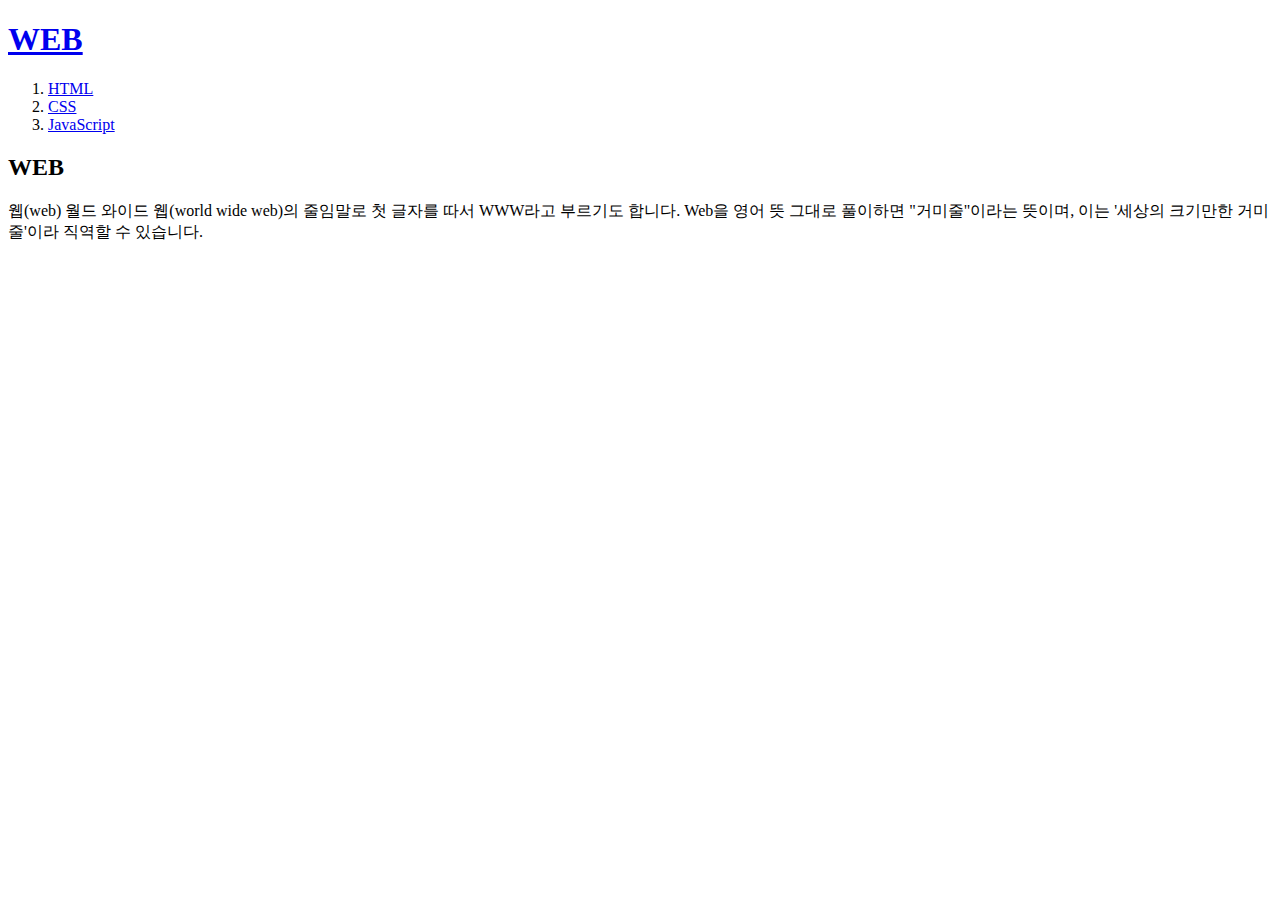
<file: index.html>
<!DOCTYPE html>
<html>
<head>
  <title>WEB1 - Welcome</title>
  <meta charset="utf-8">
</head>
<body>
<h1><a href="index.html">WEB</a></h1>
<ol>
  <li><a href="1.html">HTML</a></li>
  <li><a href="2.html">CSS</a></li>
  <li><a href="3.html">JavaScript</a></li>
</ol>
<h2>WEB</h2>
<p>웹(web) 월드 와이드 웹(world wide web)의 줄임말로 첫 글자를 따서 WWW라고 부르기도 합니다.
Web을 영어 뜻 그대로 풀이하면 "거미줄"이라는 뜻이며, 이는 '세상의 크기만한 거미줄'이라 직역할 수 있습니다. </p>
</body>
</html>
</file>
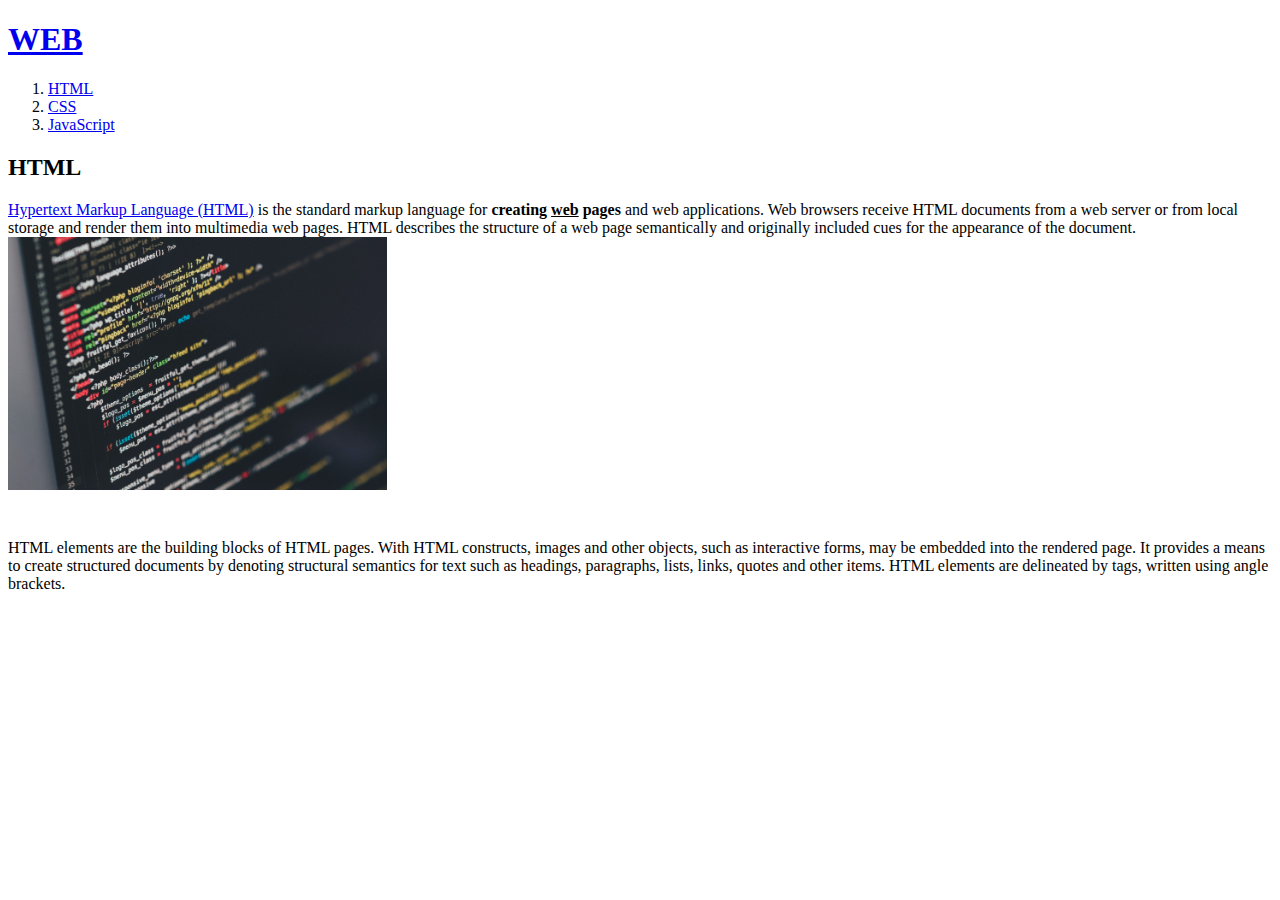
<file: 1.Html>
<!DOCTYPE html>
<html>
<head>
  <title>WEB1 - html</title>
  <meta charset="utf-8">
</head>
<body>
<h1><a href="index.html">WEB</a></h1>
<ol>
  <li><a href="1.html">HTML</a></li>
  <li><a href="2.html">CSS</a></li>
  <li><a href="3.html">JavaScript</a></li>
</ol>
<h2>HTML</h2>
<p><a href="https://www.w3.org/TR/2011/WD-html5-20110405/"target="_black" title="html15">Hypertext Markup Language (HTML)</a>
  is the standard markup language for <strong>creating
  <u>web</u> pages</strong> and web applications.

  Web browsers receive HTML documents from a web server or from local storage
  and render them into multimedia web pages. HTML describes the structure of
  a web page semantically and originally included cues for the appearance of the document.

<img src="coding.jpg" width="30%">
  </p><p style="margin-top:45px;">HTML elements are the building blocks of HTML pages. With HTML constructs,
  images and other objects, such as interactive forms, may be embedded into the rendered page.
  It provides a means to create structured documents by denoting structural semantics for text such as
  headings, paragraphs, lists, links, quotes and other items. HTML elements are delineated by tags,
   written using angle brackets. </p>
</body>
</html>
</file>
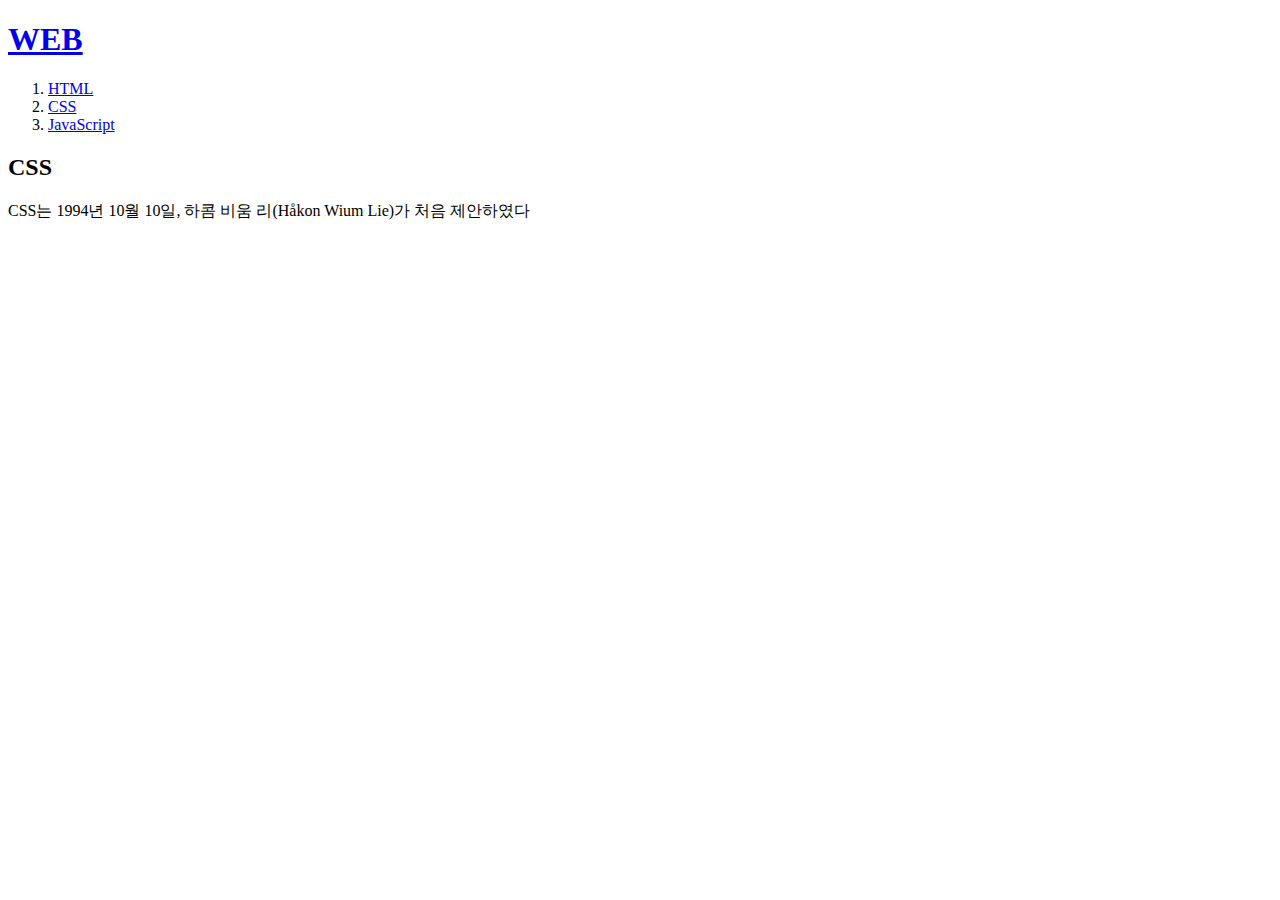
<file: 2.html>
<!DOCTYPE html>
<html>
<head>
  <title>WEB1 - CSS</title>
  <meta charset="utf-8">
</head>
<body>
<h1><a href="index.html">WEB</a></h1>
<ol>
  <li><a href="1.html">HTML</a></li>
  <li><a href="2.html">CSS</a></li>
  <li><a href="3.html">JavaScript</a></li>
</ol>
<h2>CSS</h2>
<p>
  CSS는 1994년 10월 10일, 하콤 비움 리(Håkon Wium Lie)가 처음 제안하였다
</p>
</body>
</html>
</file>
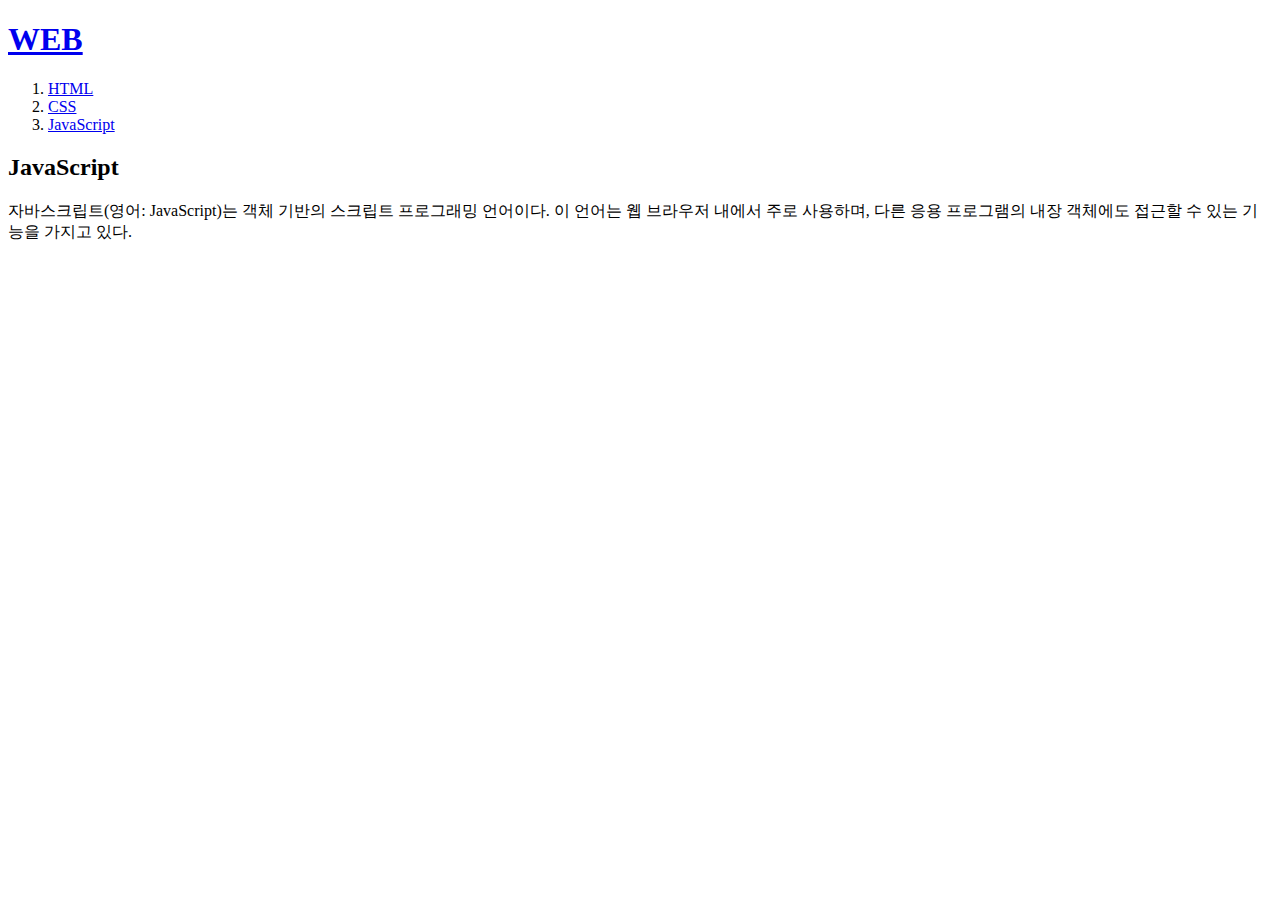
<file: 3.html>
<!DOCTYPE html>
<html>
<head>
  <title>WEB1 - JavaScript</title>
  <meta charset="utf-8">
</head>
<body>
<h1><a href="index.html">WEB</a></h1>
<ol>
  <li><a href="1.html">HTML</a></li>
  <li><a href="2.html">CSS</a></li>
  <li><a href="3.html">JavaScript</a></li>
</ol>
<h2>JavaScript</h2>
<p>자바스크립트(영어: JavaScript)는 객체 기반의 스크립트 프로그래밍 언어이다.
  이 언어는 웹 브라우저 내에서 주로 사용하며, 다른 응용 프로그램의 내장 객체에도 접근할 수 있는 기능을 가지고 있다.  </p>
</body>
</html>
</file>
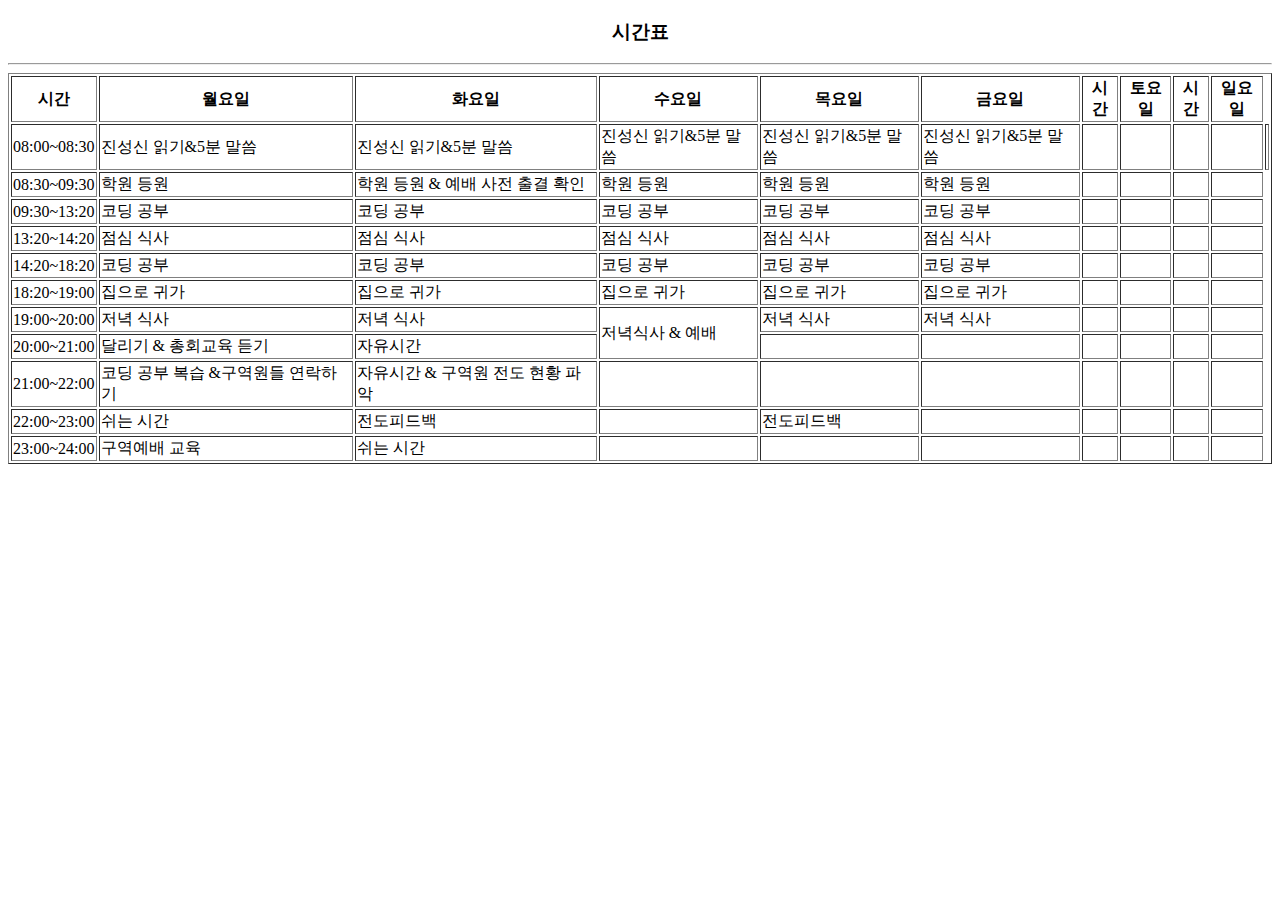
<file: clone-coding/TimeTable.html>
<!DOCTYPE html>
<html lang="en">
<head>
    <meta charset="UTF-8">
    <meta http-equiv="X-UA-Compatible" content="IE=edge">
    <meta name="viewport" content="width=device-width, initial-scale=1.0">
    <title>Time_Table</title>
</head>
<body>
    <h3 style="text-align: center;">시간표</h3>
    <hr>
    <table border="1" width="100%;" height="100%;">
        <tr>
            <th colspan="2">시간</th>
            <th>월요일</th>
            <th>화요일</th>
            <th>수요일</th>
            <th>목요일</th>
            <th>금요일</th>
            <th>시간</th>
            <th>토요일</th>
            <th>시간</th>
            <th>일요일</th>
        </tr>
        <tr>
            <td colspan="2">08:00~08:30</td>
            <td>진성신 읽기&5분 말씀</td>
            <td>진성신 읽기&5분 말씀</td>
            <td>진성신 읽기&5분 말씀</td>
            <td>진성신 읽기&5분 말씀</td>
            <td>진성신 읽기&5분 말씀</td>
            <td></td>
            <td></td>
            <td></td>
            <td></td>
            <td></td>
        </tr>
        <tr>
            <td colspan="2">08:30~09:30</td>
            <td>학원 등원</td>
            <td>학원 등원 & 예배 사전 출결 확인</td>
            <td>학원 등원</td>
            <td>학원 등원</td>
            <td>학원 등원</td>
            <td></td>
            <td></td>
            <td></td>
            <td></td>
        </tr>
        <tr>
            <td colspan="2">09:30~13:20</td>
            <td>코딩 공부</td>
            <td>코딩 공부</td>
            <td>코딩 공부</td>
            <td>코딩 공부</td>
            <td>코딩 공부</td>
            <td></td>
            <td></td>
            <td></td>
            <td></td>
        </tr>
        <tr>
            <td colspan="2">13:20~14:20</td>
            <td>점심 식사</td>
            <td>점심 식사</td>
            <td>점심 식사</td>
            <td>점심 식사</td>
            <td>점심 식사</td>
            <td></td>
            <td></td>
            <td></td>
            <td></td>
        </tr>
        <tr>
            <td colspan="2">14:20~18:20</td>
            <td>코딩 공부</td>
            <td>코딩 공부</td>
            <td>코딩 공부</td>
            <td>코딩 공부</td>
            <td>코딩 공부</td>
            <td></td>
            <td></td>
            <td></td>
            <td></td>
        </tr>
        <tr>
            <td colspan="2">18:20~19:00</td>
            <td>집으로 귀가</td>
            <td>집으로 귀가</td>
            <td>집으로 귀가</td>
            <td>집으로 귀가</td>
            <td>집으로 귀가</td>
            <td></td>
            <td></td>
            <td></td>
            <td></td>
        </tr>
        <tr>
            <td colspan="2">19:00~20:00</td>
            <td>저녁 식사</td>
            <td>저녁 식사</td>
            <td rowspan="2">저녁식사 & 예배</td>
            <td>저녁 식사</td>
            <td>저녁 식사</td>
            <td></td>
            <td></td>
            <td></td>
            <td></td>
        </tr>
        <tr>
            <td colspan="2">20:00~21:00</td>
            <td>달리기 & 총회교육 듣기</td>
            <td>자유시간</td>
            <td></td>
            <td></td>
            <td></td>
            <td></td>
            <td></td>
            <td></td>
        </tr>
        <tr>
            <td colspan="2">21:00~22:00</td>
            <td>코딩 공부 복습 &구역원들 연락하기</td>
            <td>자유시간 & 구역원 전도 현황 파악</td>
            <td></td>
            <td></td>
            <td></td>
            <td></td>
            <td></td>
            <td></td>
            <td></td>
        </tr>
        <tr>
            <td colspan="2">22:00~23:00</td>
            <td>쉬는 시간</td>
            <td>전도피드백</td>
            <td></td>
            <td>전도피드백</td>
            <td></td>
            <td></td>
            <td></td>
            <td></td>
            <td></td>
            
        </tr>
        <tr>
            <td colspan="2">23:00~24:00</td>
            <td>구역예배 교육</td>
            <td>쉬는 시간</td>
            <td></td>
            <td></td>
            <td></td>
            <td></td>
            <td></td>
            <td></td>
            <td></td>
            
        </tr>

    </table>
</body>
</html>
</file>
